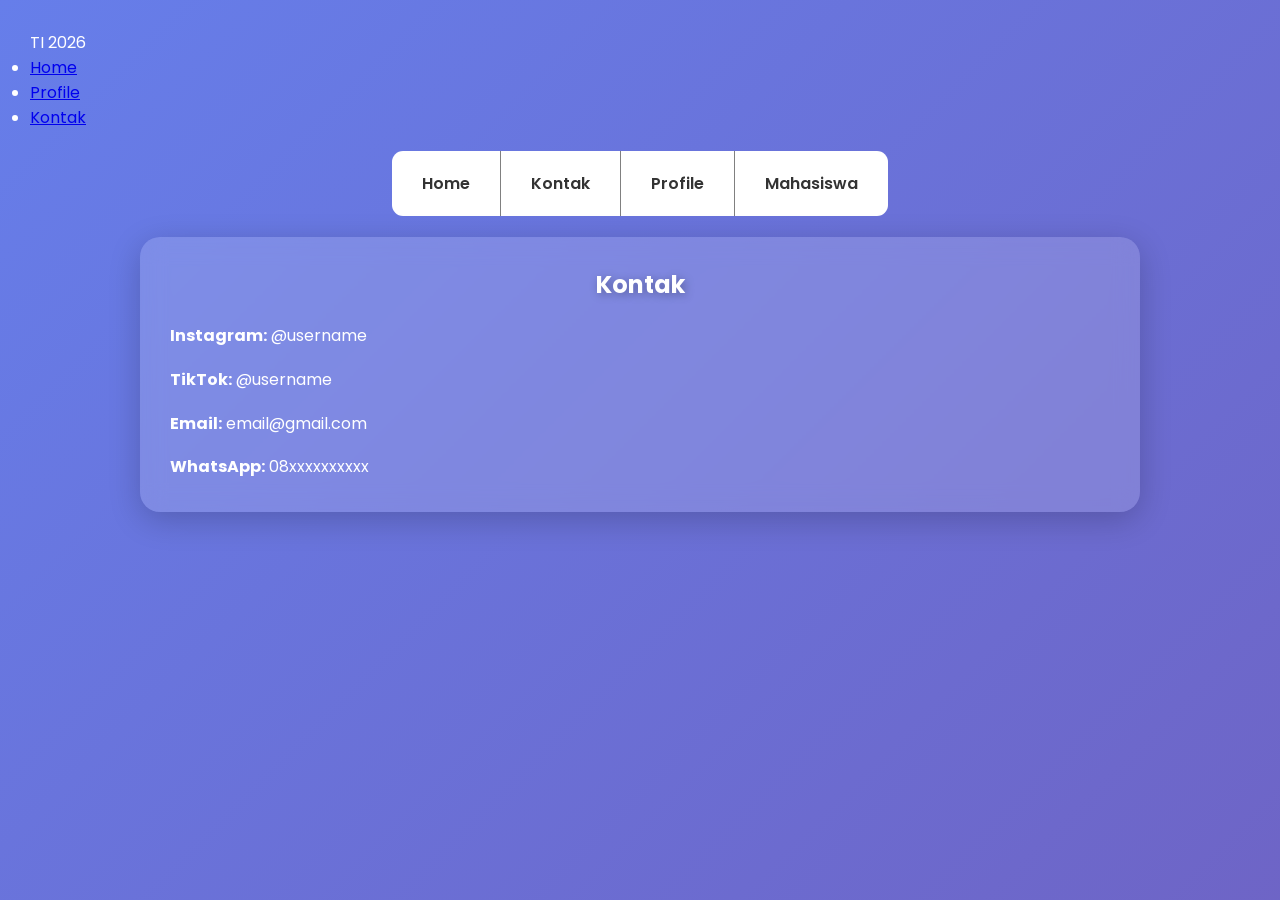
<file: kontak.html>
<html lang="id">
<head>
  <meta charset="UTF-8">
  <meta name="viewport" content="width=device-width, initial-scale=1.0">
  <title>TI 2026 - Kontak</title>
  <link rel="stylesheet" href="style.css">
</head>
<body>
 <nav class="navbar">
    <div class="logo">TI 2026</div>
    <ul class="nav-links">
      <li><a href="index.html">Home</a></li>
      <li><a href="profile.html">Profile</a></li>
      <li><a href="kontak.html" class="active">Kontak</a></li>
    </ul>
  </nav>

  </h1>
      <table border="1" align="center" cellspacing="0" cellpadding="10px">
        <tr> 
          <td> <a href ="inndex.html"> Home </a>  </td> 
          <td> <a href ="kontak.html"> Kontak </a> </td>
          <td> <a href ="profile.html"> Profile </a> </td>
          <td> <a href ="mahasiswa.html"> Mahasiswa </a></td>
        </tr>
      </table>


  <section class="container">
    <h2>Kontak</h2>
    <p><strong>Instagram:</strong> @username</p>
    <p><strong>TikTok:</strong> @username</p>
    <p><strong>Email:</strong> email@gmail.com</p>
    <p><strong>WhatsApp:</strong> 08xxxxxxxxxx</p>
  </section>
</body>
</html>
</file>
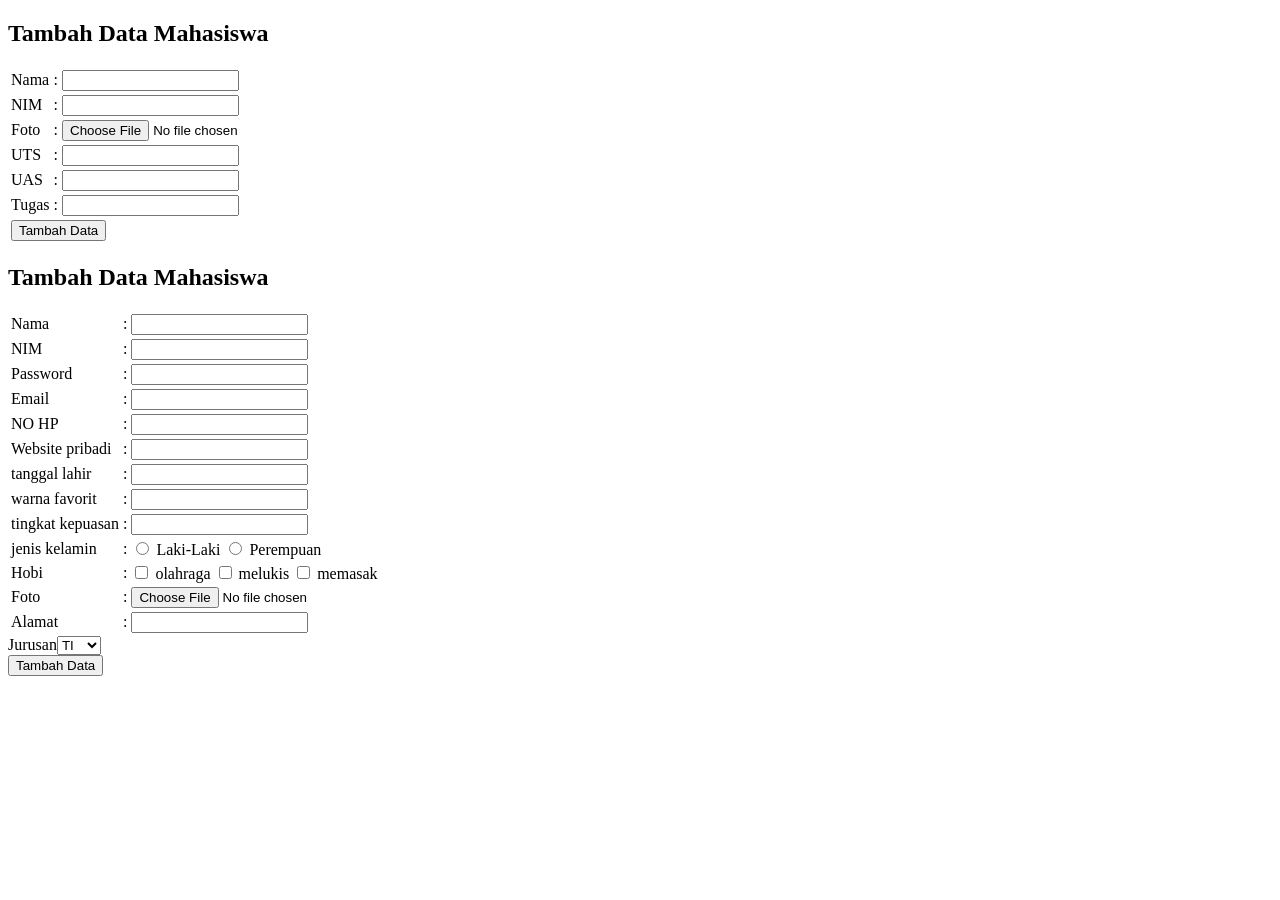
<file: tambahdata.html>
<!DOCTYPE html>
<html lang="en">
<head>
    <meta charset="UTF-8">
    <meta name="viewport" content="width=device-width, initial-scale=1.0">
    <title>Tambah Data | Teknologi Informasi </title>
</head>
<body>
    <h2> Tambah Data Mahasiswa</h2>
    <form action="mahasiswa.html" method="post"> 
        <table cellpading="5px">
            <tr>
                <td><label for="nama">Nama </label></td>
                <td> : </td>
                <td><input type="text" id="nama" name="nama" required/></label></td>
            </tr>
             <tr>
                <td><label for="nim"> NIM </label></td>
                <td> : </td>
                <td><input type="text" id="nim" name="nim " required/></label></td>
            </tr>
             <tr>
                <td><label for="foto"> Foto </label></td>
                <td> : </td>
                <td><input type="file" id="foto" name="foto" required/></label></td>
            </tr>
 <tr>
                <td><label for="uts"> UTS</label></td>
                <td> : </td>
                <td><input type="number" id="uts" name="uts" required/></label></td>
            </tr>
            <tr>
                <td><label for="uas"> UAS</label></td>
                <td> : </td>
                <td><input type="number" id="uas" name="uas" required/></label></td>
            </tr>
            <tr>
                <td><label for="tugas">Tugas</label></td>
                <td> : </td>
                <td><input type="number" id="tugas" name="tugas" required/></label></td>
            </tr>
            <tr>
                <td colspan="3">
                    <button type="submit" name="submit">Tambah Data</button>
                </td>
            </tr>
        </table>
    
    </form>
   <break> 
    <h2> Tambah Data Mahasiswa</h2>
    <form action="mahasiswa.html" method="post"> 
        <table cellpading="5px">
            <tr>
                <td><label for="nama">Nama </label></td>
                <td> : </td>
                <td><input type="text" id="nama" name="nama" required/></label></td>
            </tr>
             <tr>
                <td><label for="nim"> NIM </label></td>
                <td> : </td>
                <td><input type="text" id="nim" name="nim " required/></label></td>
            </tr>
             <tr>
                <td><label for="password"> Password </label></td>
                <td> : </td>
                <td><input type="password" id="password" name="password" required/></label></td>
            </tr>
             <tr>
                <td><label for="email"> Email</label></td>
                <td> : </td>
                <td><input type="email" id="email" name="email" required/></label></td>
            </tr>
             <tr>
                <td><label for="no hp"> NO HP </label></td>
                <td> : </td>
                <td><input type=" tel" id="no hp" name="no hp" required/></label></td>
            </tr>
             <tr>
                <td><label for="website pribadi"> Website pribadi </label></td>
                <td> : </td>
                <td><input type="input  url" id="website pribadi" name="website pribadi" required/></label></td>
            </tr>
            <tr>
                <td><label for="tanggal lahir"> tanggal lahir </label></td>
                <td> : </td>
                <td><input type="input data" id="tanggal lahir" name="tanggal lahir" required/></label></td>
            </tr>
             <tr>
                <td><label for="warna favorit"> warna favorit </label></td>
                <td> : </td>
                <td><input type="input color" id="warna favorit" name="warna favorit" required/></label></td>
            </tr>
            <tr>
                <td><label for="tingkat kepuasan"> tingkat kepuasan </label></td>
                <td> : </td>
                <td><input type="input range" id="tingkat kepuasan" name="tingkat kepuasan" required/></label></td>
            </tr>
            <td><label>jenis kelamin</label></td>
                <td>:</td>
                <td>
                <input type="radio" name="jk" value="Laki-Laki">
                <label for="jk">Laki-Laki</label>
                <input type="radio" name="pr" value="Perempuan">
                <label for="pr">Perempuan</label>
                </td>
                <tr>
            <td><label>Hobi</label></td>
                <td>:</td>
                <td>
                <input type="checkbox" name="hobi" value="olahraga">
                <label for="hobi">olahraga</label>
                <input type="checkbox" name="hobi" value="melukis">
                <label for="hobi">melukis</label>
                <input type="checkbox" name="hobi" value="memasak">
                <label for="hobi">memasak</label>
                </td>
                </tr>
             <tr>
                <td><label for="foto"> Foto </label></td>
                <td> : </td>
                <td><input type="file" id="foto" name="foto" required/></label></td>
            </tr>
 <tr>
                <td><label for="alamat">Alamat</label></td>
                <td> : </td>
                <td><input type="textarea" id="alamat" name="alamat" required/></label></td>
            </tr>
        </table> 

              <table>
                <label for="jurusan">Jurusan</label>
                <select name="jurusan" id="jurusan">
                    <option value="TI">TI</option>
                    <option value="IF">IF</option>
                    <option value="PBI">PBI</option>
                </select>
            </table>
             <tr>
                <td colspan="3">
                    <button type="submit" name="submit">Tambah Data</button>
                </td>
            </tr>

        </table>
    
    </form>



</break>
</body>
</html>
</file>
<file: style.css>
/* ==========================
   GOOGLE FONT
========================== */

@import url('https://fonts.googleapis.com/css2?family=Poppins:wght@300;400;500;600;700&display=swap');

*{
    margin:0;
    padding:0;
    box-sizing:border-box;
    font-family:'Poppins',sans-serif;
}

/* ==========================
   BODY
========================== */

body{
    min-height:100vh;
    background: linear-gradient(
        135deg,
        #667eea,
        #764ba2,
        #ff758c
    );
    background-size:400% 400%;
    animation: gradientMove 10s ease infinite;
    color:white;
    padding:30px;
}

@keyframes gradientMove{
    0%{
        background-position:0% 50%;
    }
    50%{
        background-position:100% 50%;
    }
    100%{
        background-position:0% 50%;
    }
}

/* ==========================
   CONTAINER
========================== */

.container,
.center,
.card{
    background:rgba(255,255,255,0.15);
    backdrop-filter:blur(12px);
    border-radius:20px;
    padding:30px;
    margin:auto;
    max-width:1000px;
    box-shadow:0 8px 32px rgba(0,0,0,0.2);
    animation:slideUp 1s ease;
}

/* ==========================
   JUDUL
========================== */

h1,h2{
    text-align:center;
    margin-bottom:20px;
    color:white;
    text-shadow:2px 2px 10px rgba(0,0,0,.3);
}

/* ==========================
   NAVBAR
========================== */

table:first-of-type{
    margin:20px auto;
    border-collapse:collapse;
    overflow:hidden;
    border-radius:12px;
}

table:first-of-type td{
    background:white;
    transition:.3s;
}

table:first-of-type td:hover{
    background:#ff758c;
    transform:translateY(-3px);
}

table:first-of-type a{
    text-decoration:none;
    color:#333;
    font-weight:600;
    padding:10px 20px;
    display:block;
}

/* ==========================
   BUTTON
========================== */

button,
.btn{
    background:linear-gradient(
        45deg,
        #ff758c,
        #ff7eb3
    );

    border:none;
    color:white;
    padding:12px 25px;
    border-radius:30px;
    cursor:pointer;
    font-size:16px;
    font-weight:600;

    transition:.3s;
}

button:hover,
.btn:hover{
    transform:translateY(-5px) scale(1.05);
    box-shadow:0 10px 25px rgba(0,0,0,.3);
}

/* ==========================
   PARAGRAF
========================== */

p{
    margin-top:15px;
    line-height:1.8;
}

/* ==========================
   FOTO PROFILE
========================== */

.profile-img{
    width:180px;
    height:180px;
    border-radius:50%;
    object-fit:cover;
    display:block;
    margin:20px auto;

    border:5px solid white;

    animation:float 3s ease-in-out infinite;
}

@keyframes float{
    0%{
        transform:translateY(0px);
    }

    50%{
        transform:translateY(-15px);
    }

    100%{
        transform:translateY(0px);
    }
}

/* ==========================
   FOTO MAHASISWA
========================== */

img{
    transition:.4s;
}

img:hover{
    transform:scale(1.15) rotate(3deg);
}
.foto-mhs{
    width:40px;
    height:40px;
    object-fit:cover;
    border-radius:50%;
    border:2px solid white;
    transition:0.3s;
}

.foto-mhs:hover{
    transform:scale(1.1);
}

/* ==========================
   TABEL MAHASISWA
========================== */

table{
    border-collapse:collapse;
}

table:not(:first-of-type){
    background:white;
    color:black;
    width:100%;
    border-radius:15px;
    overflow:hidden;
    box-shadow:0 10px 25px rgba(0,0,0,.2);
}

th{
    background:#764ba2;
    color:white;
    padding:12px;
}

td{
    padding:10px;
}

tr{
    transition:.3s;
}

tr:hover{
    background:#f3f3f3;
    transform:scale(1.01);
}

/* ==========================
   FORM
========================== */

form{
    background:white;
    color:black;
    padding:30px;
    border-radius:20px;
    max-width:700px;
    margin:auto;
    box-shadow:0 10px 25px rgba(0,0,0,.2);
}

input,
select,
textarea{
    width:100%;
    padding:10px;
    border:none;
    border-radius:10px;
    background:#f0f0f0;
    margin-top:5px;
}

input:focus,
select:focus{
    outline:none;
    background:#e8e8e8;
    transform:scale(1.02);
}

/* ==========================
   FOOTER
========================== */

footer{
    margin-top:50px;
    text-align:center;
    color:white;
}

/* ==========================
   ANIMASI
========================== */

.fade-in{
    animation:fadeIn 1.5s ease;
}

.delay2{
    animation-delay:.5s;
}

@keyframes fadeIn{
    from{
        opacity:0;
        transform:translateY(30px);
    }

    to{
        opacity:1;
        transform:translateY(0);
    }
}

@keyframes slideUp{
    from{
        opacity:0;
        transform:translateY(50px);
    }

    to{
        opacity:1;
        transform:translateY(0);
    }
}

/* ==========================
   RESPONSIVE
========================== */

@media(max-width:768px){

    body{
        padding:10px;
    }

    table{
        font-size:12px;
    }

    h1{
        font-size:24px;
    }
}
</file>
